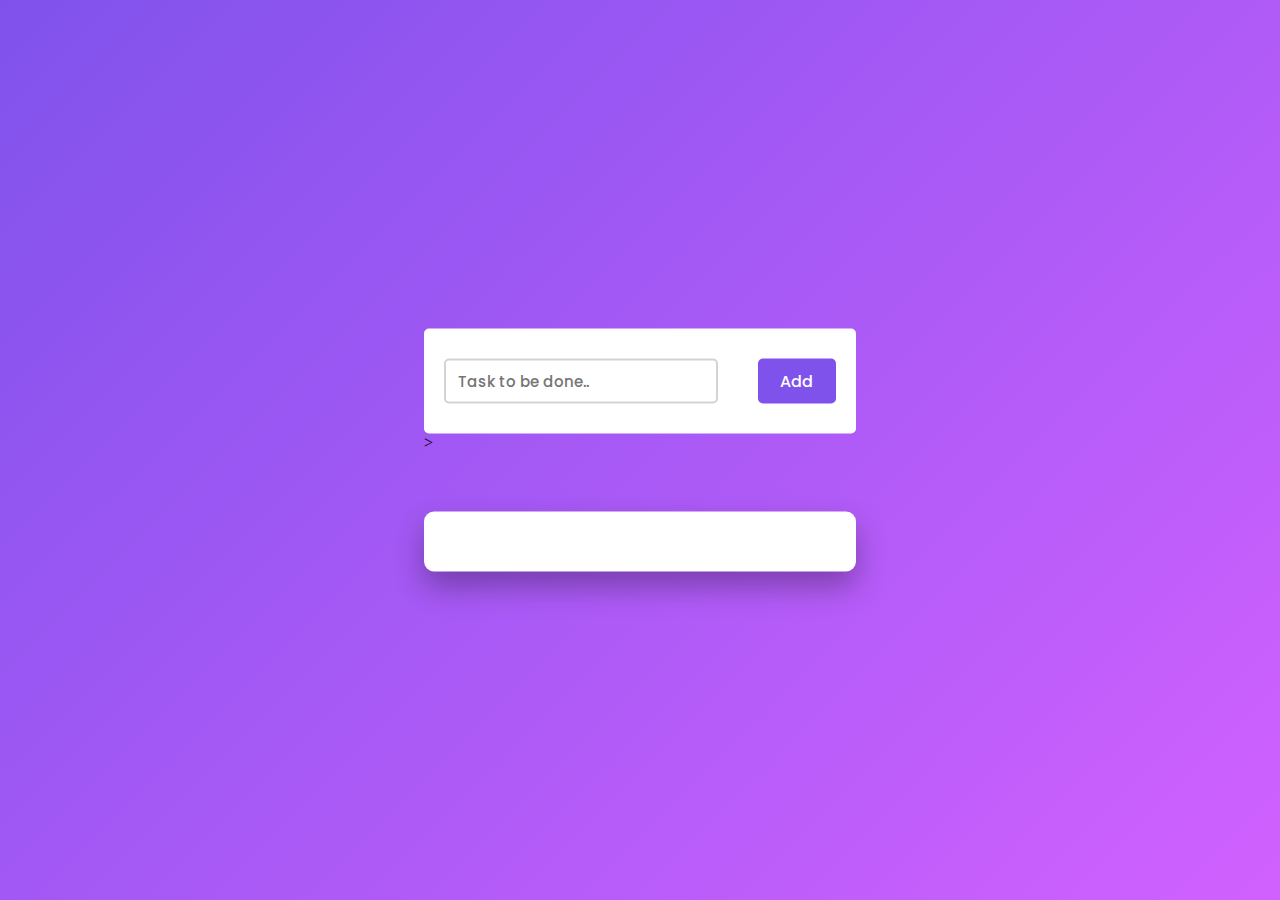
<file: index.html>
<!DOCTYPE html>
<html lang="en">

<head>
    <title>Simple To Do List</title>
    <link href="https://fonts.googleapis.com/css2?family=Poppins:wght@400;500&display=swap" rel="stylesheet">
    <link rel="stylesheet" href="https://cdnjs.cloudflare.com/ajax/libs/font-awesome/5.15.2/css/all.min.css">
    <link rel="stylesheet" href="style.css">
</head>

<body>
    <div class="container">
        <div id="newtask">
            <input type="text" placeholder="Task to be done..">
            <button id="push">Add</button>
        </div>>
        <div id="tasks"></div>
    </div>
    <script src="script.js"></script>
</body>

</html>
</file>
<file: style.css>
*,
*:before,
*:after {
    padding: 0;
    margin: 0;
    box-sizing: border-box;
}

body {
    height: 100vh;
    background: linear-gradient( 135deg, #8052ec, #d161ff);
}

.container {
    width: 40%;
    min-width: 450px;
    position: absolute;
    transform: translate(-50%, -50%);
    top: 50%;
    left: 50%;
    padding: 30px 40px;
}

#newtask {
    position: relative;
    background-color: #ffffff;
    padding: 30px 20px;
    border-radius: 5px;
    box-shadow: 0 15px30px rgba(0, 0, 0, 0.3);
}

#newtask input {
    width: 70%;
    width: 70%;
    height: 45px;
    font-family: 'Poppins', sans-serif;
    font-size: 15px;
    border: 2px solid #d1d3d4;
    padding: 12px;
    color: #111111;
    font-weight: 500;
    position: relative;
    border-radius: 5px;
}

#newtask input:focus {
    outline: none;
    border-color: #8052ec;
}

#newtask button {
    position: relative;
    float: right;
    width: 20%;
    height: 45px;
    border-radius: 5px;
    font-family: 'Poppins', sans-serif;
    font-weight: 500;
    font-size: 16px;
    background-color: #8052ec;
    border: none;
    color: #ffffff;
    cursor: pointer;
}

#tasks {
    background-color: #ffffff;
    padding: 30px 20px;
    margin-top: 60px;
    border-radius: 10px;
    box-shadow: 0 15px 30px rgba(0, 0, 0, 0.3);
    width: 100%;
    position: relative;
}

.task {
    background-color: #ffffff;
    height: 50px;
    padding: 5px 10px;
    margin-top: 10px;
    display: flex;
    align-items: center;
    justify-content: space-between;
    border-bottom: 2px solid #d1d3d4;
    cursor: pointer;
}

.task span {
    font-family: 'Poppins', sans-serif;
    font-size: 15px;
    font-weight: 400;
}

.task button {
    background-color: #8052ec;
    color: #ffffff;
    height: 100%;
    width: 40px;
    border-radius: 5px;
    border: none;
    cursor: pointer;
    outline: none;
}

.completed {
    text-decoration: line-through;
}
</file>
